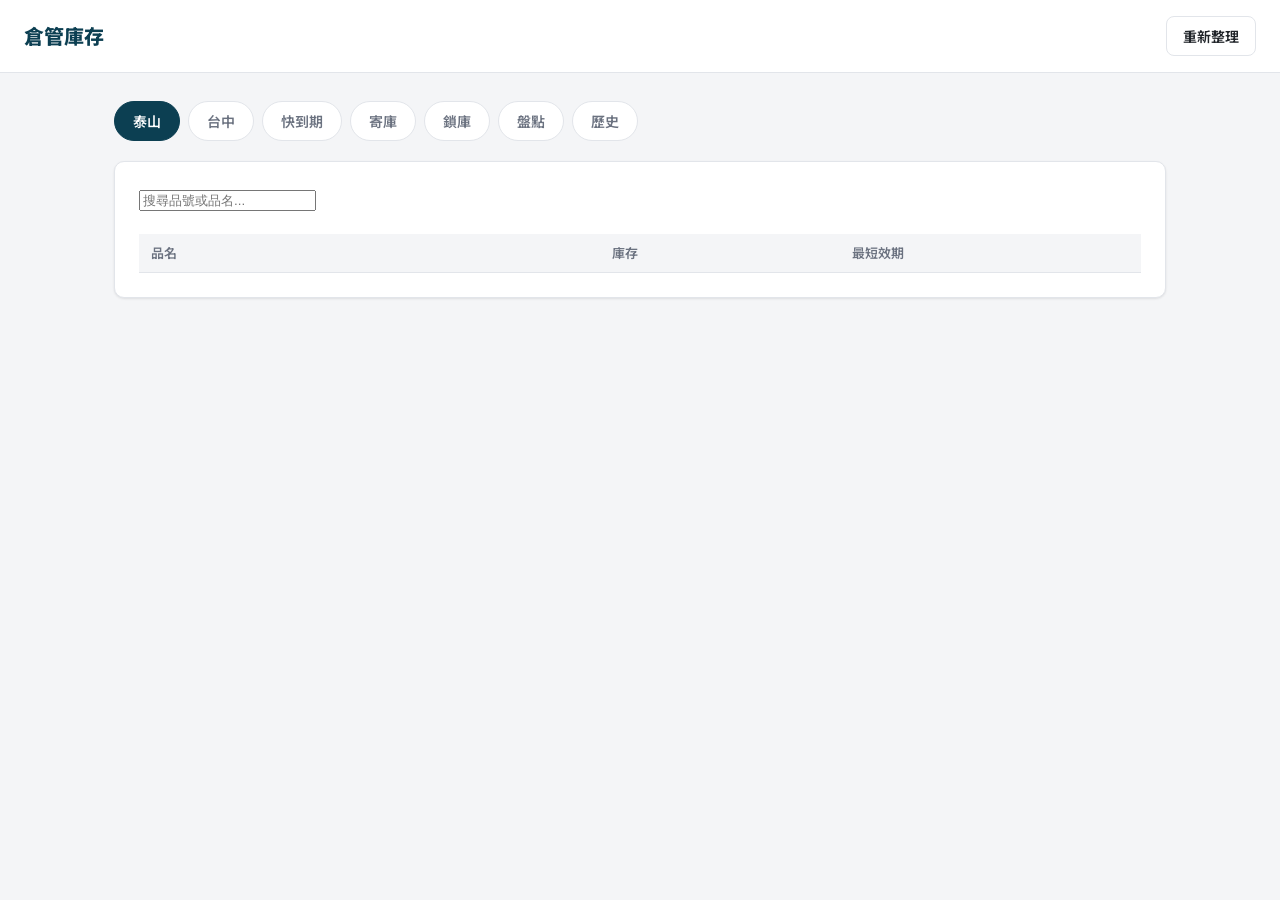
<file: warehouse.html>
<!doctype html>
<html lang="zh-Hant">
<head>
  <meta charset="UTF-8" />
  <meta name="viewport" content="width=device-width, initial-scale=1.0" />
  <title>倉管庫存</title>
  <link rel="preconnect" href="https://fonts.googleapis.com" />
  <link rel="preconnect" href="https://fonts.gstatic.com" crossorigin />
  <link href="https://fonts.googleapis.com/css2?family=Noto+Sans+TC:wght@400;500;600;700;800&display=swap" rel="stylesheet" />
  <link rel="stylesheet" href="style.css?v=43" />
</head>
<body>
  <header class="site-header">
    <h1>倉管庫存</h1>
    <div style="display:flex; align-items:center; gap:10px;">
      <span class="hint-text" id="refreshStatus"></span>
      <button type="button" class="secondary" id="refreshBtn">重新整理</button>
    </div>
  </header>

  <main>
    <div id="appContent">
      <div class="tab-row" id="tabRow">
        <button type="button" class="tab-btn active" data-tab="taishan">泰山</button>
        <button type="button" class="tab-btn" data-tab="taichung">台中</button>
        <button type="button" class="tab-btn" data-tab="expiring">快到期</button>
        <button type="button" class="tab-btn" data-tab="consignment">寄庫</button>
        <button type="button" class="tab-btn" data-tab="lockedStock">鎖庫</button>
        <button type="button" class="tab-btn" data-tab="stocktake">盤點</button>
        <button type="button" class="tab-btn" data-tab="history">歷史</button>
      </div>

      <!-- 泰山 -->
      <section id="tabTaishan" class="tab-panel">
        <div class="panel">
          <input type="text" id="taishanSearchInput" placeholder="搜尋品號或品名..." />
          <p class="hint-text" id="taishanSummary"></p>
          <div class="table-scroll">
            <table class="data-table wh-stock-table">
              <thead>
                <tr><th>品名</th><th>庫存</th><th>最短效期</th></tr>
              </thead>
              <tbody id="taishanTableBody"></tbody>
            </table>
          </div>
        </div>
      </section>

      <!-- 台中 -->
      <section id="tabTaichung" class="tab-panel" style="display:none;">
        <div class="panel">
          <input type="text" id="taichungSearchInput" placeholder="搜尋品號或品名..." />
          <p class="hint-text" id="taichungSummary"></p>
          <div class="table-scroll">
            <table class="data-table wh-stock-table">
              <thead>
                <tr><th>品名</th><th>庫存</th><th>最短效期</th></tr>
              </thead>
              <tbody id="taichungTableBody"></tbody>
            </table>
          </div>
        </div>
      </section>

      <!-- 快到期 -->
      <section id="tabExpiring" class="tab-panel" style="display:none;">
        <div class="panel">
          <input type="text" id="expiringSearchInput" placeholder="搜尋品號或品名..." />
          <p class="hint-text" id="expiringCount"></p>
          <div class="table-scroll">
            <table class="data-table">
              <thead>
                <tr><th>品名</th><th>庫別</th><th>批號(到期日)</th><th>剩餘天數</th><th>包裝數量</th></tr>
              </thead>
              <tbody id="expiringTableBody"></tbody>
            </table>
          </div>
        </div>
      </section>

      <!-- 寄庫 -->
      <section id="tabConsignment" class="tab-panel" style="display:none;">
        <div class="panel">
          <input type="text" id="consignmentSearchInput" placeholder="搜尋客戶或品名..." />
          <p class="hint-text" id="consignmentCount"></p>
          <div class="table-scroll">
            <table class="data-table">
              <thead>
                <tr><th>客戶</th><th>品名</th><th>寄庫數量</th><th>泰山</th><th>台中</th></tr>
              </thead>
              <tbody id="consignmentTableBody"></tbody>
            </table>
          </div>
        </div>
      </section>

      <!-- 鎖庫 -->
      <section id="tabLockedStock" class="tab-panel" style="display:none;">
        <div class="panel">
          <input type="text" id="lockedStockSearchInput" placeholder="搜尋品號或品名..." />
          <p class="hint-text" id="lockedStockCount"></p>
          <div class="table-scroll">
            <table class="data-table">
              <thead>
                <tr><th>品名</th><th>倉庫</th><th>標籤</th><th>鎖庫數量</th><th>備註</th></tr>
              </thead>
              <tbody id="lockedStockTableBody"></tbody>
            </table>
          </div>
        </div>
      </section>

      <!-- 盤點：只能看/列印空白表單，數字實體寫在紙上，不在這裡輸入 -->
      <section id="tabStocktake" class="tab-panel" style="display:none;">
        <div class="panel">
          <div style="display:flex; gap:8px; flex-wrap:wrap; align-items:flex-end; margin-bottom:14px;">
            <label style="display:flex; flex-direction:column; font-size:12px; color:#6b7280; gap:2px; flex:1; min-width:240px;">
              選擇盤點
              <select id="stocktakeSessionSelect" style="padding:6px 8px;"></select>
            </label>
            <button type="button" id="stocktakePrintBtn">列印空白表單</button>
            <button type="button" id="stocktakeExcelBtn" class="secondary">產生Excel</button>
          </div>
          <p class="hint-text" id="stocktakeCount"></p>
          <div class="table-scroll">
            <table class="data-table">
              <thead>
                <tr><th>品號</th><th>品名</th><th>客戶</th><th>盤點數量</th></tr>
              </thead>
              <tbody id="stocktakeTableBody"></tbody>
            </table>
          </div>
        </div>
      </section>

      <!-- 盤點空白表單：只在列印時顯示，平常用style.css的.print-only隱藏起來 -->
      <div id="stocktakePrintSheet" class="print-only">
        <h2 id="stocktakePrintTitle"></h2>
        <table class="data-table">
          <thead>
            <tr><th>品號</th><th>品名</th><th>客戶</th><th>盤點數量</th></tr>
          </thead>
          <tbody id="stocktakePrintTableBody"></tbody>
        </table>
      </div>

      <!-- 歷史 -->
      <section id="tabHistory" class="tab-panel" style="display:none;">
        <div class="panel">
          <div style="display:flex; gap:8px; align-items:flex-end; flex-wrap:wrap; margin-bottom:14px;">
            <label style="display:flex; flex-direction:column; font-size:12px; color:#6b7280; gap:2px;">
              日期
              <input type="date" id="historyDateInput" style="padding:6px 8px;" />
            </label>
            <label style="display:flex; flex-direction:column; font-size:12px; color:#6b7280; gap:2px;">
              資料種類
              <select id="historyTypeSelect" style="padding:6px 8px;">
                <option value="stock">庫存（泰山/台中）</option>
                <option value="batchList">批號</option>
                <option value="consignment">寄庫</option>
                <option value="lockedStock">鎖庫</option>
              </select>
            </label>
            <button type="button" id="historyLoadBtn">查詢</button>
          </div>
          <p class="hint-text" id="historyCount"></p>
          <div class="table-scroll">
            <table class="data-table">
              <thead id="historyTableHead"></thead>
              <tbody id="historyTableBody"></tbody>
            </table>
          </div>
        </div>
      </section>
    </div>
  </main>

  <script type="module" src="warehouse.js?v=63"></script>
</body>
</html>
</file>
<file: style.css>
:root {
  --color-bg: #f4f5f7;
  --color-surface: #ffffff;
  --color-border: #e2e5ea;
  --color-text: #1f2328;
  --color-text-muted: #6b7280;
  --color-primary: #0C3F52;
  --color-primary-hover: #082C3B;
  --color-primary-soft: #DCEEF3;
  --color-danger: #dc2626;
  --color-success: #16a34a;
  --radius: 10px;
  --shadow: 0 1px 3px rgba(0, 0, 0, 0.06), 0 1px 2px rgba(0, 0, 0, 0.04);
}

* {
  box-sizing: border-box;
}

body {
  margin: 0;
  font-family: "Noto Sans TC", -apple-system, BlinkMacSystemFont, "Segoe UI", "PingFang TC", "Microsoft JhengHei", sans-serif;
  background-color: var(--color-bg);
  color: var(--color-text);
  line-height: 1.5;
}

header.site-header {
  background: var(--color-surface);
  border-bottom: 1px solid var(--color-border);
  padding: 16px 24px;
  display: flex;
  align-items: center;
  justify-content: space-between;
  flex-wrap: wrap;
  gap: 12px;
}

header.site-header h1 {
  font-size: 20px;
  font-weight: 800;
  margin: 0;
  color: var(--color-primary);
}

#userNav {
  display: flex;
  align-items: center;
  gap: 12px;
}

main {
  max-width: 1100px;
  margin: 0 auto;
  padding: 28px 24px;
}

.login-box {
  max-width: 360px;
  margin: 80px auto;
  background: var(--color-surface);
  border: 1px solid var(--color-border);
  border-radius: var(--radius);
  padding: 28px;
  box-shadow: var(--shadow);
  text-align: center;
}

.login-box h2 {
  margin-top: 0;
}

.login-box input {
  width: 100%;
  padding: 10px 12px;
  border: 1px solid var(--color-border);
  border-radius: 8px;
  font-size: 14px;
  margin-bottom: 12px;
  box-sizing: border-box;
}

#historyDateInput,
#historyTypeSelect {
  height: 36px;
  box-sizing: border-box;
  border: 1px solid var(--color-border);
  border-radius: 8px;
  font-size: 14px;
  font-family: inherit;
  padding: 6px 8px;
}

.error-text {
  color: var(--color-danger);
  font-size: 13px;
  min-height: 18px;
}

.hint-text {
  color: var(--color-text-muted);
  font-size: 13px;
}

.tab-row {
  display: flex;
  gap: 8px;
  margin-bottom: 20px;
}

.tab-btn {
  background: var(--color-surface);
  color: var(--color-text-muted);
  border: 1px solid var(--color-border);
  border-radius: 999px;
  padding: 9px 18px;
  font-size: 14px;
  font-weight: 600;
  cursor: pointer;
}

.tab-btn:hover {
  background: var(--color-bg);
}

.tab-btn.active {
  background: var(--color-primary);
  border-color: var(--color-primary);
  color: white;
}

.panel {
  background: var(--color-surface);
  border: 1px solid var(--color-border);
  border-radius: var(--radius);
  padding: 24px;
  box-shadow: var(--shadow);
}

.panel h2 {
  margin-top: 0;
}

#searchInput {
  width: 100%;
  padding: 10px 14px;
  border: 1px solid var(--color-border);
  border-radius: 8px;
  font-size: 14px;
  margin-bottom: 10px;
  box-sizing: border-box;
}

.table-scroll {
  overflow-x: auto;
}

.data-table {
  width: 100%;
  border-collapse: collapse;
  margin-top: 10px;
}

.data-table th, .data-table td {
  text-align: left;
  padding: 9px 12px;
  border-bottom: 1px solid var(--color-border);
  font-size: 13px;
  white-space: nowrap;
}

@media (max-width: 600px) {
  .data-table th, .data-table td {
    padding: 6px 6px;
    font-size: 12px;
    white-space: normal;
    word-break: break-word;
  }
  .data-table td.qty-cell {
    white-space: normal;
    word-break: keep-all;
    overflow-wrap: normal;
  }
}

/* 盤點空白表單：平常不顯示，按「列印空白表單」時才切到這個畫面單獨印出來 */
.print-only { display: none; }

@media print {
  body * { visibility: hidden; }
  .print-only, .print-only * { visibility: visible; }
  .print-only { display: block; position: absolute; top: 0; left: 0; width: 100%; }
}

/* 泰山/台中即時庫存表：固定欄寬比例，兩個分頁的表格才會長得一樣，不會因為內容長短而跑版 */
.wh-stock-table {
  table-layout: fixed;
}
.wh-stock-table th:nth-child(1), .wh-stock-table td:nth-child(1) { width: 46%; }
.wh-stock-table th:nth-child(2), .wh-stock-table td:nth-child(2) { width: 24%; }
.wh-stock-table th:nth-child(3), .wh-stock-table td:nth-child(3) { width: 30%; }

.role-checkboxes {
  display: flex;
  flex-wrap: wrap;
  gap: 14px;
  white-space: normal;
}

.role-checkbox {
  display: flex;
  align-items: center;
  gap: 5px;
  font-size: 13px;
  font-weight: 400;
  cursor: pointer;
}

.data-table th {
  background: var(--color-bg);
  color: var(--color-text-muted);
  font-weight: 600;
  position: sticky;
  top: 0;
}

.badge {
  display: inline-block;
  padding: 2px 8px;
  border-radius: 999px;
  font-size: 11px;
  font-weight: 600;
  white-space: nowrap;
}

.badge-locked {
  background: #fef3c7;
  color: #92400e;
}

.badge-expired {
  background: #fee2e2;
  color: #991b1b;
}

.badge-consign-locked {
  background: #fee2e2;
  color: #991b1b;
}

.badge-split {
  background: #e0e7ff;
  color: #3730a3;
}

.badge-batch {
  background: #dcfce7;
  color: #166534;
  cursor: help;
}

.import-item {
  display: flex;
  align-items: center;
  justify-content: space-between;
  gap: 12px;
  padding: 12px 14px;
  border: 1px solid var(--color-border);
  border-radius: 8px;
  margin-top: 10px;
}

.import-item-info {
  display: flex;
  flex-direction: column;
  gap: 2px;
}

.upload-drop-zone {
  border: 2px dashed var(--color-border);
  border-radius: var(--radius);
  padding: 40px 16px;
  text-align: center;
  color: var(--color-text-muted);
  font-size: 14px;
  cursor: pointer;
  transition: border-color 0.15s, background 0.15s;
  margin: 14px 0;
}

.upload-drop-zone:hover, .upload-drop-zone.dragover {
  border-color: var(--color-primary);
  background: var(--color-primary-soft);
}

button, .btn {
  font-family: inherit;
  font-size: 14px;
  font-weight: 600;
  padding: 9px 16px;
  border-radius: 8px;
  border: none;
  background: var(--color-primary);
  color: white;
  cursor: pointer;
}

button:hover {
  background: var(--color-primary-hover);
}

button.secondary {
  background: var(--color-surface);
  color: var(--color-text);
  border: 1px solid var(--color-border);
}

button.secondary:hover {
  background: var(--color-bg);
}
</file>
